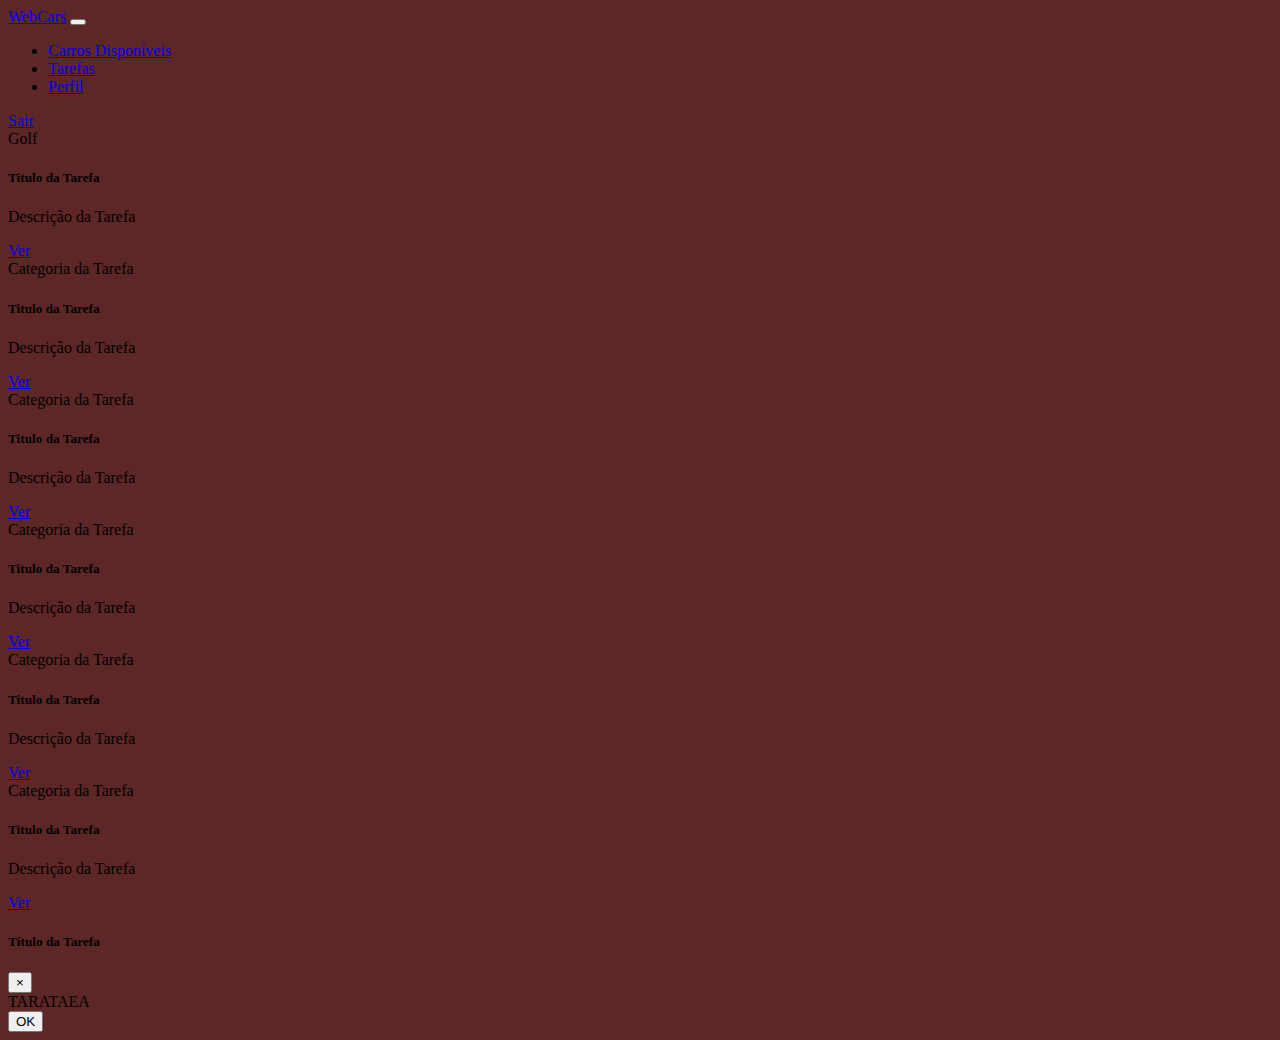
<file: projeto html/pages/index.html>
<!DOCTYPE html>
<html lang="pt-br">
  <head>
    <title>WebCars</title>
    <meta charset="utf-8">
    <link rel="stylesheet" href="https://stackpath.bootstrapcdn.com/bootstrap/4.1.3/css/bootstrap.min.css" integrity="sha384-MCw98/SFnGE8fJT3GXwEOngsV7Zt27NXFoaoApmYm81iuXoPkFOJwJ8ERdknLPMO" crossorigin="anonymous">
    <script src="https://code.jquery.com/jquery-3.3.1.slim.min.js" integrity="sha384-q8i/X+965DzO0rT7abK41JStQIAqVgRVzpbzo5smXKp4YfRvH+8abtTE1Pi6jizo" crossorigin="anonymous"></script>
    <script src="https://cdnjs.cloudflare.com/ajax/libs/popper.js/1.14.3/umd/popper.min.js" integrity="sha384-ZMP7rVo3mIykV+2+9J3UJ46jBk0WLaUAdn689aCwoqbBJiSnjAK/l8WvCWPIPm49" crossorigin="anonymous"></script>
    <script src="https://stackpath.bootstrapcdn.com/bootstrap/4.1.3/js/bootstrap.min.js" integrity="sha384-ChfqqxuZUCnJSK3+MXmPNIyE6ZbWh2IMqE241rYiqJxyMiZ6OW/JmZQ5stwEULTy" crossorigin="anonymous"></script>
<meta name="viewport" content="width=device-width, initial-scale=1">
<link href="../css/index.css" rel="stylesheet">
<script src="../js/login.js"></script>
</head>

<body>
    <nav class="navbar navbar-expand-lg navbar navbar-light bg-light">
        <a class="navbar-brand" href="#">WebCars</a>

        <button class="navbar-togler" type="button" data-toggle="collapse" data-target="#textoNavbar" aria-controls="textoNavbar" aria-expanded='false' 
        aria-label="Alterna Navegação">
            <span class="navbar-toggler-icon">

            </span>
        </button>

        <div class="collapse navbar-collapse" id="textoNavbar">
            <ul class="navbar-nav mr-auto">
                
                <li class="nav-item active">
                    <a class="nav-link" href="#">Carros Disponíveis</a>
                </li>

                <li class="nav-item ">
                    <a class="nav-link" href="tarefas.html">Tarefas</a>
                </li>

                <li class="nav-item">
                    <a class="nav-link" href="perfil.html">Perfil</a>

                </li>
            </ul>

            <span class="navbar-text">
               <a href="login.html">Sair</a> 
            </span>
        </div>
    </nav>
     <div class="row mt-4 ml-1 mr-1">
        <div class="col-sm-4">
            <div class="card">
                <div class="card-header">
                    Golf
                </div>
                    <div class="card-body">
                        <h5 class="card-title">Titulo da Tarefa</h5>
                        <p class="card-text">Descrição da Tarefa</p>
                        <a href="#" class="btn btn-primary" data-target="ModalTarefas" data-toggle="modal" >Ver</a>
                    </div>
            </div>
        </div>
        <div class="col-sm-4">
            <div class="card">
                <div class="card-header">
                    Categoria da Tarefa
                </div>
                    <div class="card-body">
                        <h5 class="card-title">Titulo da Tarefa</h5>
                        <p class="card-text">Descrição da Tarefa</p>
                        <a href="#" class="btn btn-primary">Ver</a>
                    </div>
            </div>
        </div>
        <div class="col-sm-4">
            <div class="card">
                <div class="card-header">
                    Categoria da Tarefa
                </div>
                    <div class="card-body">
                        <h5 class="card-title">Titulo da Tarefa</h5>
                        <p class="card-text">Descrição da Tarefa</p>
                        <a href="#" class="btn btn-primary">Ver</a>
                    </div>
            </div>
        </div>


     </div>
      <div class="row mt-4 ml-1 mr-1">
        <div class="col-sm-4">
            <div class="card">
                <div class="card-header">
                    Categoria da Tarefa
                </div>
                    <div class="card-body">
                        <h5 class="card-title">Titulo da Tarefa</h5>
                        <p class="card-text">Descrição da Tarefa</p>
                        <a href="#" class="btn btn-primary">Ver</a>
                    </div>
            </div>
        </div>
        <div class="col-sm-4">
            <div class="card">
                <div class="card-header">
                    Categoria da Tarefa
                </div>
                    <div class="card-body">
                        <h5 class="card-title">Titulo da Tarefa</h5>
                        <p class="card-text">Descrição da Tarefa</p>
                        <a href="#" class="btn btn-primary">Ver</a>
                    </div>
            </div>
        </div>
        <div class="col-sm-4">
            <div class="card">
                <div class="card-header">
                    Categoria da Tarefa
                </div>
                    <div class="card-body">
                        <h5 class="card-title">Titulo da Tarefa</h5>
                        <p class="card-text">Descrição da Tarefa</p>
                        <a href="#" class="btn btn-primary">Ver</a>
                    </div>
            </div>
        </div>


     </div>
     <div class="modal fade" id="ModalTarefas" tabindex="-1" role="dialog" aria-labelledby="ModalTarefas" aria-hidden="true">
        <div class="modal-dialog" role="document">
            <div class="modal-cotent">
                <div class="modal-header">
                    <h5 class="modal-title" id="TituloModalTarefas">
                        Título da Tarefa
                    </h5>
                    <button type="button" class="close" data-dismis="modal" aria-label="Fechar">
                        <span aria-hidden="true">
                            &times;
                        </span>
                    </button>
                </div>
                <div class="modal-body">
                    TARATAEA
                </div>
                <div class="modal-footer">
                    <button type="button" class="btn btn secondary" data-dismis="modal">
                        OK
                    </button>
                </div>
            </div>
        </div>
     </div>
</body>
</html>
</file>
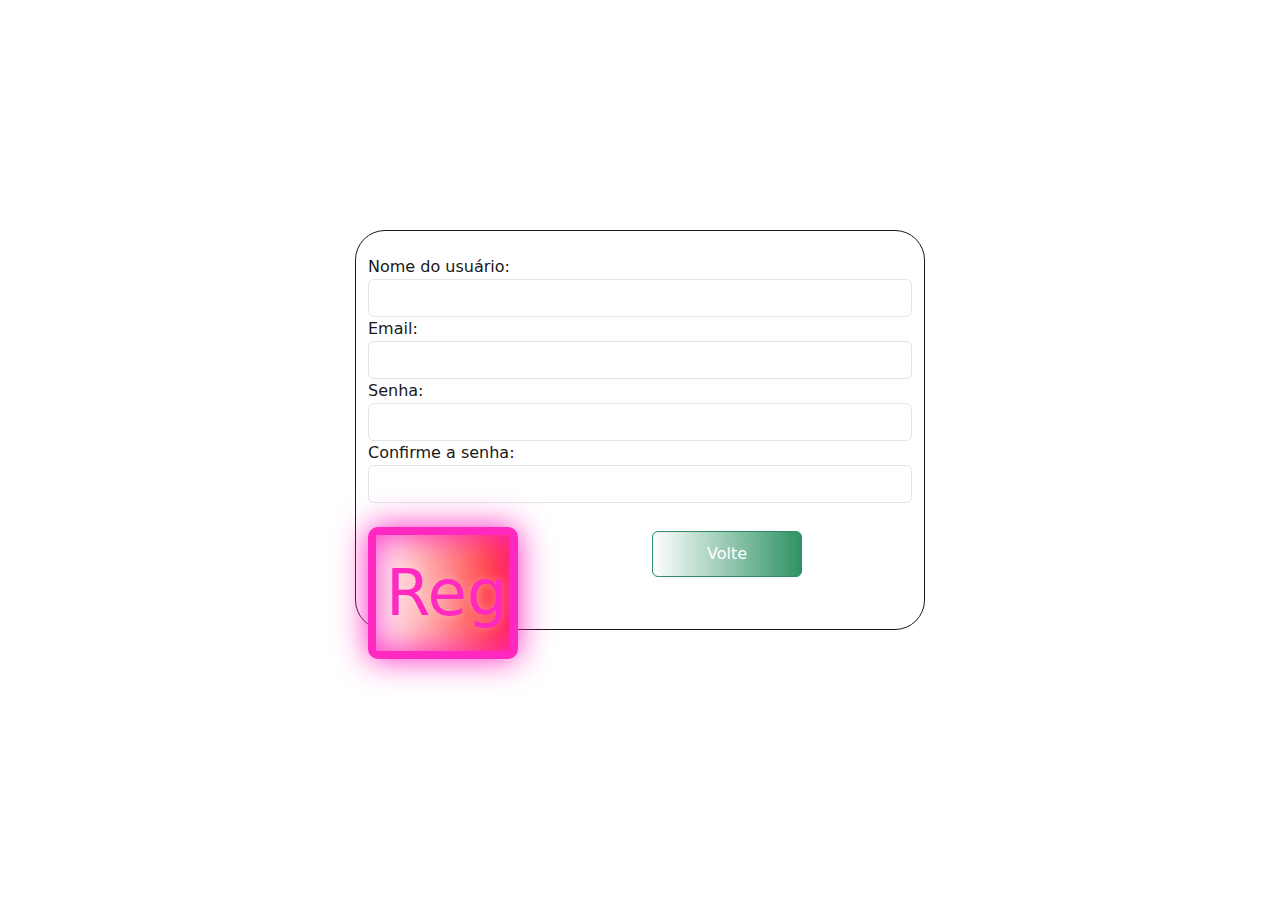
<file: projeto html/pages/cadastro.html>
<!DOCTYPE html>
<html lang="pt-br">
  <head>
    <title>nome do site(decidir)</title>
    <meta charset="utf-8">
    
    <!-- Latest compiled and minified CSS -->
<link href="https://cdn.jsdelivr.net/npm/bootstrap@5.2.1/dist/css/bootstrap.min.css" rel="stylesheet">

<!-- Latest compiled JavaScript -->
<script src="https://cdn.jsdelivr.net/npm/bootstrap@5.2.1/dist/js/bootstrap.bundle.min.js"></script>
<meta name="viewport" content="width=device-width, initial-scale=1">
<link href="../css/style.css" rel="stylesheet">
<script src="../js/login.js"></script>
    <body id="imagem">
        <div id="cadastro">
            <h3 class="text-center pt-5 text-white" >Formulário de registro</h3>
            <div class="container">
                <div id="register-row" class="row justify-content-center align-items-center">
                    <div id="register-column" class="col-md-6">
                        <div id="register-box" class="col-md-12"></div>
                        <form id="register-form" class="form">
                            <br>
                            <div class="form-group">
                                <label for="username" class="text-black">Nome do usuário:</label>
                                <input type="text" id="username" name="username" class="form-control">
    
                            </div>

                            <div class="form-group">
                                <label for="email" class="text-black">Email:</label>
                                <input type="email" id="email" name="email" class="form-control" required>
    
                            </div>

                            <div class="form-group">
                                <label for="password" class="text-black">Senha:</label>
                                <input type="password" id="password" name="password" class="form-control" required>
                            </div>
                            <div class="form-group">
                                <label for="password" class="text-black">Confirme a senha:</label>
                                <input type="password" id="repeat-password" name="password" class="form-control" required>
                            </div>
                            <br>
                            <div class="form-group">
                                <div class="row">
                                    <div class="col-md-6">
                                        <input onclick="register()" type="submit" name="submit" value="Registre-se" class="botao"> 

                                    </div> 
                                    <div class="col-md-6">
                                        <a href="login.html" class=" Volte btn btn-success btn-md mt-1">Volte</a>
                                    </div>

                                </div>
                            </div>
                        </form>
                    </div>
                </div>
            </div>   
        </div>
    </body>
  </head>
</html>
</file>
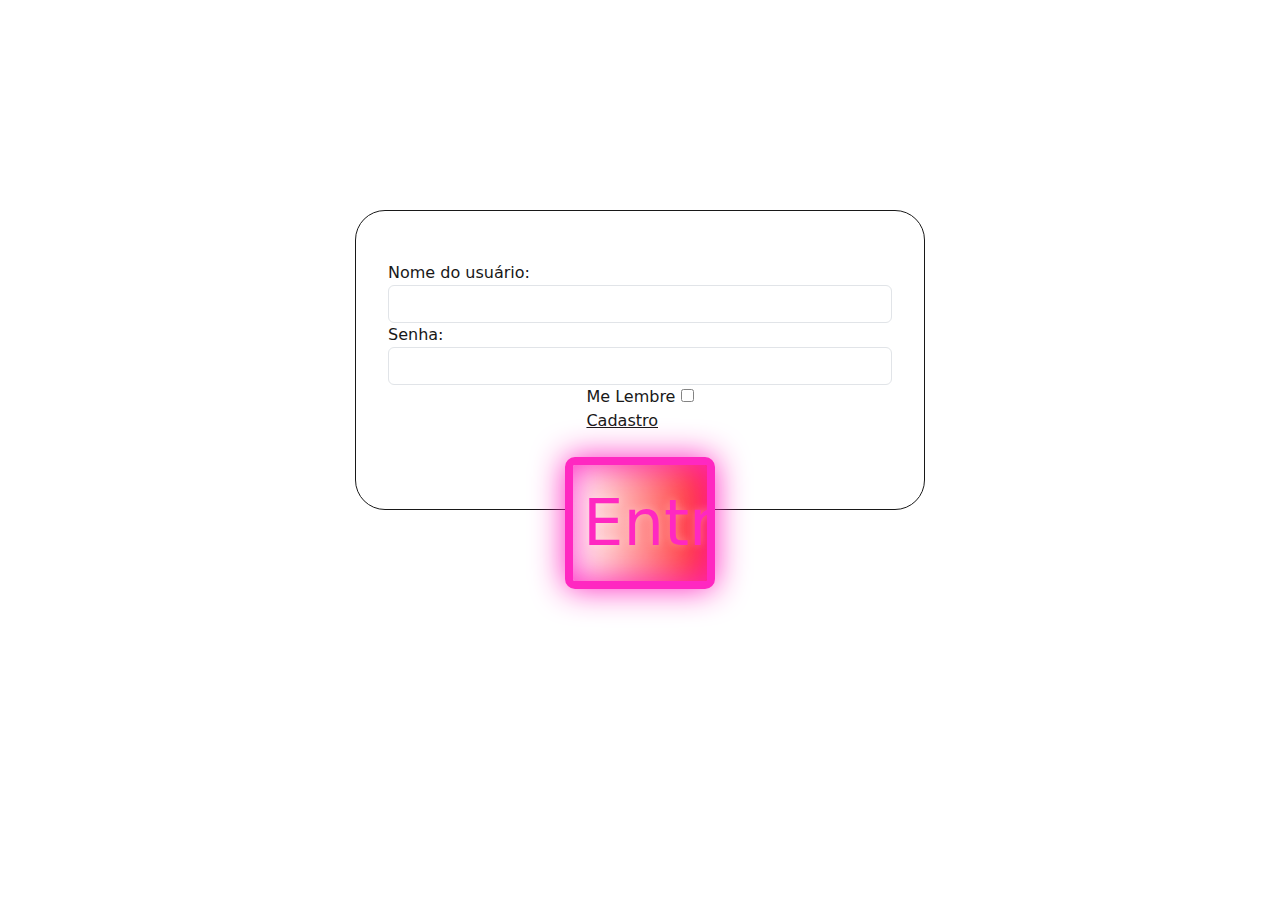
<file: projeto html/pages/login.html>
<!DOCTYPE html>
<html lang="pt-br">
  <head>
    <title>WebCars</title>
    <meta charset="utf-8">
<link href="https://cdn.jsdelivr.net/npm/bootstrap@5.2.1/dist/css/bootstrap.min.css" rel="stylesheet">
<script src="https://cdn.jsdelivr.net/npm/bootstrap@5.2.1/dist/js/bootstrap.bundle.min.js"></script>
<meta name="viewport" content="width=device-width, initial-scale=1">
<link href="../css/style.css" rel="stylesheet">
<script src="../js/login.js"></script>
    <body id="imagem">
        
        <div id="login">
            <h3 class="text-center pt-5 text-white" >Formulário de Login</h3>
            <div class="container">
                <div id="login-row" class="row justify-content-center align-items-center">
                    <div id="login-column" class="col-md-6">
                        <div id="login-box" class="col-md-12"></div>
                        <form id="login-form" class="form">
                            <div class="form-group">
                                <label for="username" class="text-black">Nome do usuário:</label>
                                <input type="text" id="username" name="username" class="form-control">
    
                            </div>

                            <div class="form-group">
                                <label for="password" class="text-black">Senha:</label>
                                <input type="password" id="password" name="password" class="form-control">
                            </div>
                            
                            <div class="form-group1">
                                <label for="remember-me" class="text-black"> <span> Me Lembre</span>
                                    <span><input type="checkbox" id="remember-me" name="remember-me"></span>
                                    
                                    <div class="col-md-6">
                                        <a href="cadastro.html" class="text-black">Cadastro</a>
                                    </div>
                                </label>
                                <br>
                        
                                <input onclick="login()" type="button" name="submit" value="Entrar" class="botao"> 
                                
                            </div>
                        </form>
    
                    </div>
                    
                    
                </div>
            </div>   
        </div>
    </body>
  </head>
</html>
</file>
<file: projeto html/css/index.css>
body{
    background-color: rgb(93, 39, 39);
}

.form-control:focus{
    box-shadow: none;
    border:none;
    border-color: #ba68c8;
}

.profile-button{
    background: #ba68c8;
    box-shadow: none;
}

.profile-button:hover{
    background: #682773;
    box-shadow: none;
}

.profile-button:active{
    background: #682773;
    box-shadow: none;
}
.labels{
    font-size: 11px
}
</file>
<file: projeto html/css/style.css>
body{
    margin: 0;
    padding: 0;

}
#imagem{
    background-image: url(https://www.10wallpaper.com/wallpaper/1366x768/1604/2016_Lamborghini_Huracan-Luxury_Car_HD_Wallpaper_1366x768.jpg);
    background-repeat: no-repeat;
    background-size: cover;
    position: relative;
    height: 100vh;
    width: 100vw;


}
#login .container #login-row #login-column{
    margin-top:120px;
    max-width: 600px;
    height: 300px;
    border: 1px solid #000000;
    background-color: #ffffff;
    border-radius: 30px 30px 30px;
    opacity: 0.9;
}
#login .container #login-row #login-column #login-form{
    padding: 20px;
    margin-top: 30px;

}   

.form-group1{
    display: flex;
    justify-content: center;
    align-items: center;
    flex-direction: column;
}


.botao{
    background-image: linear-gradient(to right, #fff, #ff1212  );
    border-radius: 10px 10px 10px;
    width: 250px;
    padding: 10px; 

    font-size: 64px;
    font-weight: 700px;
    text-decoration: none;

    display: inline-block;
    color: #f1b;
    padding: 16px 64px;
    border: #f1b 8px solid;
    border-radius: 16px;

    box-shadow: inset 0 0 32px 0 #f1b, 0 0 32px 0 #f1b;
    text-shadow: 0 0 8px hsl(0 0% 100% /0.3);

    

}


body{
    margin: 0;
    padding: 0;
    
    background-image: url();

    background-repeat: no-repeat;
    background-size: cover;
    position: relative;
    height: 100vh;
    width: 100vw;
}



#imagem{
    background-image: url(https://www.10wallpaper.com/wallpaper/1366x768/1604/2016_Lamborghini_Huracan-Luxury_Car_HD_Wallpaper_1366x768.jpg);
    background-repeat: no-repeat;
    background-size: cover;
    position: relative;
    height: 100vh;
    width: 100vw;


}
#cadastro .container #register-row #register-column{
    margin-top: 140px;
    max-width: 600px;
    height: 400px;
    border: 1px solid #000000;
    background-color: #ffffff;
    border-radius: 30px 30px 30px;
    opacity: 0.9;
}
#cadastro .container #register-row #register-column #login-form{
    padding: 20px;
    margin-top: 30px;

}   

.form-group1{
    display: flex;
    justify-content: center;
    align-items: center;
    flex-direction: column;
}


.botao{
    background-image: linear-gradient(to right, #fff, #ff1212  );
    border-radius: 10px 10px 10px;
    width: 150px;
    padding: 10px;

    

}

.Volte{
    background-image: linear-gradient(to right, #fff, #0000);
    width: 150px;
    padding: 10px;
}
</file>
